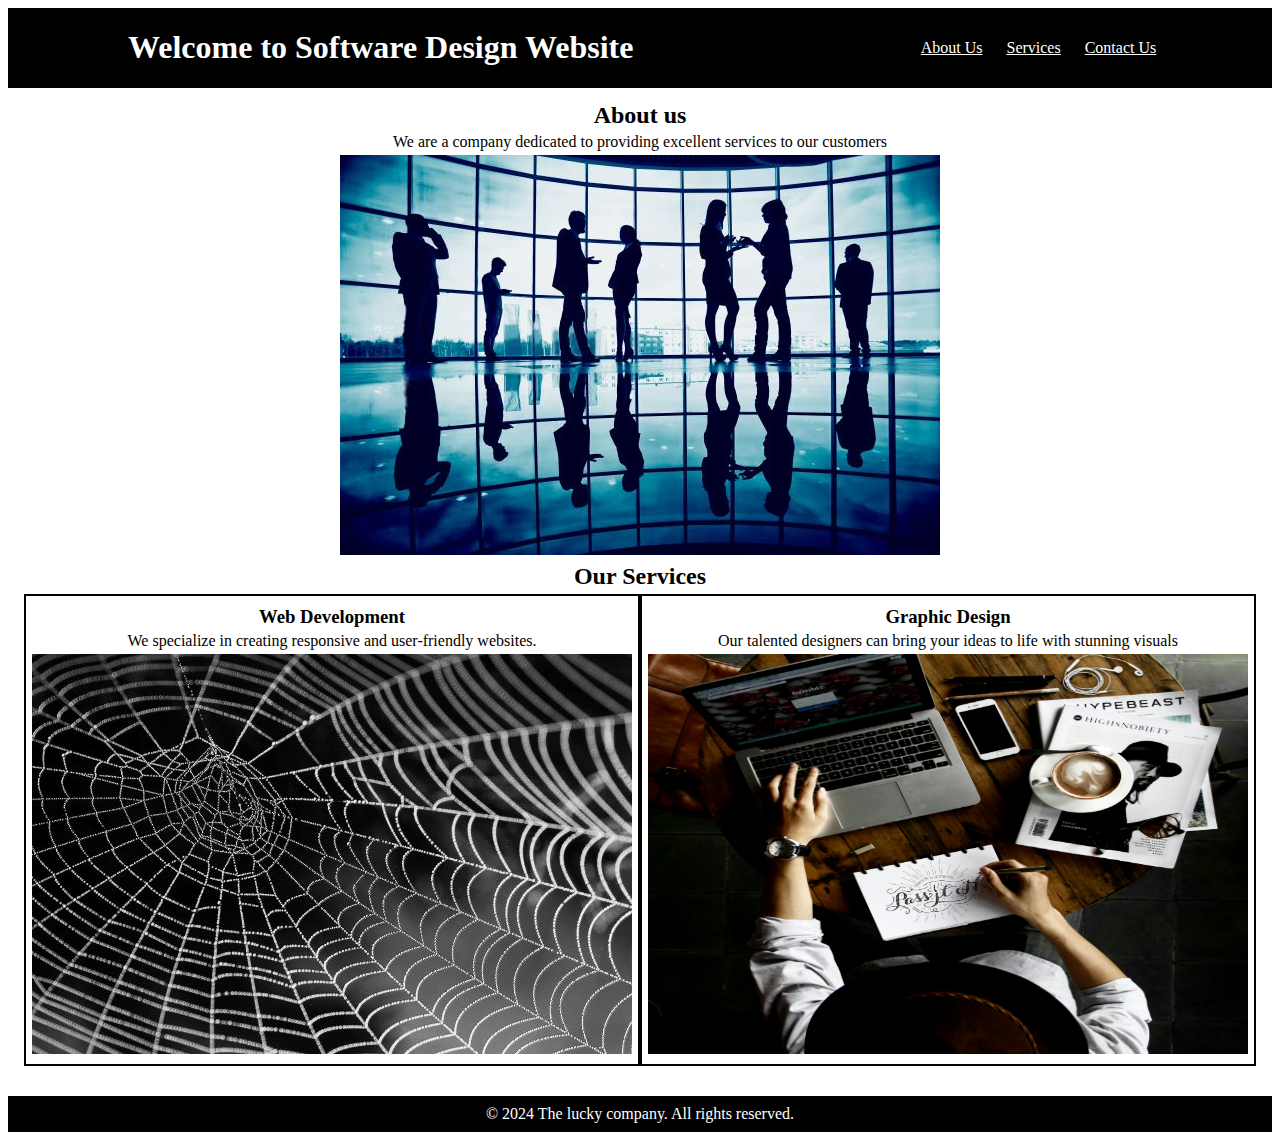
<file: lab-two.html>
<!DOCTYPE html>
<html>
    <head>
        <link rel="stylesheet" href="lab-two.css">
    </head>
    <body> 

       <header class="navBar">
        <h1>Welcome to Software Design Website</h1>
         <nav>
            <a href="#AboutUs">About Us</a>
            <a href="#OurServices">Services</a>
            <a href="index.html">Contact Us</a>
         </nav>
        </header>
        <main>
        <section class="parentSection" id="AboutUs">

        <article>
          <h2>About us</h2>
          <p>We are a company dedicated to providing excellent services to our customers</p>
            <img src="AboutUs.jpg" >
        </article>

          <h2>Our Services</h2>

          <section class="childSection" id="OurServices">

          <article class="figureBorder">
            <h3>Web Development</h3>
            <p>We specialize in creating responsive and user-friendly websites.</p>
            <img src="WebDev.jpg"  >
          </article>

          <article class="figureBorder">
            <h3>Graphic Design</h3>
            <p>Our talented designers can bring your ideas to life with stunning visuals</p>
            <img src="Design.jpg" >
          </artcile>
        </section>

      </section>
    </main>
        <footer><p class="pFooter">&copy; 2024 The lucky company. All rights reserved.</p></footer>
    </body>
</html>
</file>
<file: lab-two.css>
img{
    width: 600px;
    height: 400px;
    margin-top: 0px;
    padding-top:0px;
}
.parentSection{
    display:flex;
    flex-direction:column;
    align-items: center;
    justify-content: center;
    gap: 0;
}
.childSection{
    display:flex;
    justify-content: center;
    align-items: center;
    
}
h3,h2,p{
    text-align: center;
    padding-top: 0px;
    padding-bottom: 0px;
    margin: 4px;
}
.figureBorder {
    border: 2px solid black;  
    margin-top: 20px;
    padding: 6px;
    margin: 0px;
    margin-bottom: 30px;
}
.navBar{
    display: flex;
    margin-bottom: 10px;
    margin-top: 0px;
    align-items: center;
}


h1{
    padding-left: 120px;
    color: white;
    flex-grow: 3;
}
header{
    background-color: black;
}
nav{
    color: white;
    flex-grow: 1;
}
a{
    padding-right: 20px;
    color: white;
    
}
footer{
background-color: black;
padding-top: 5px;
text-align: center;
padding-bottom: 5px;
}
.pFooter{
    color: white;
    
}
</file>
